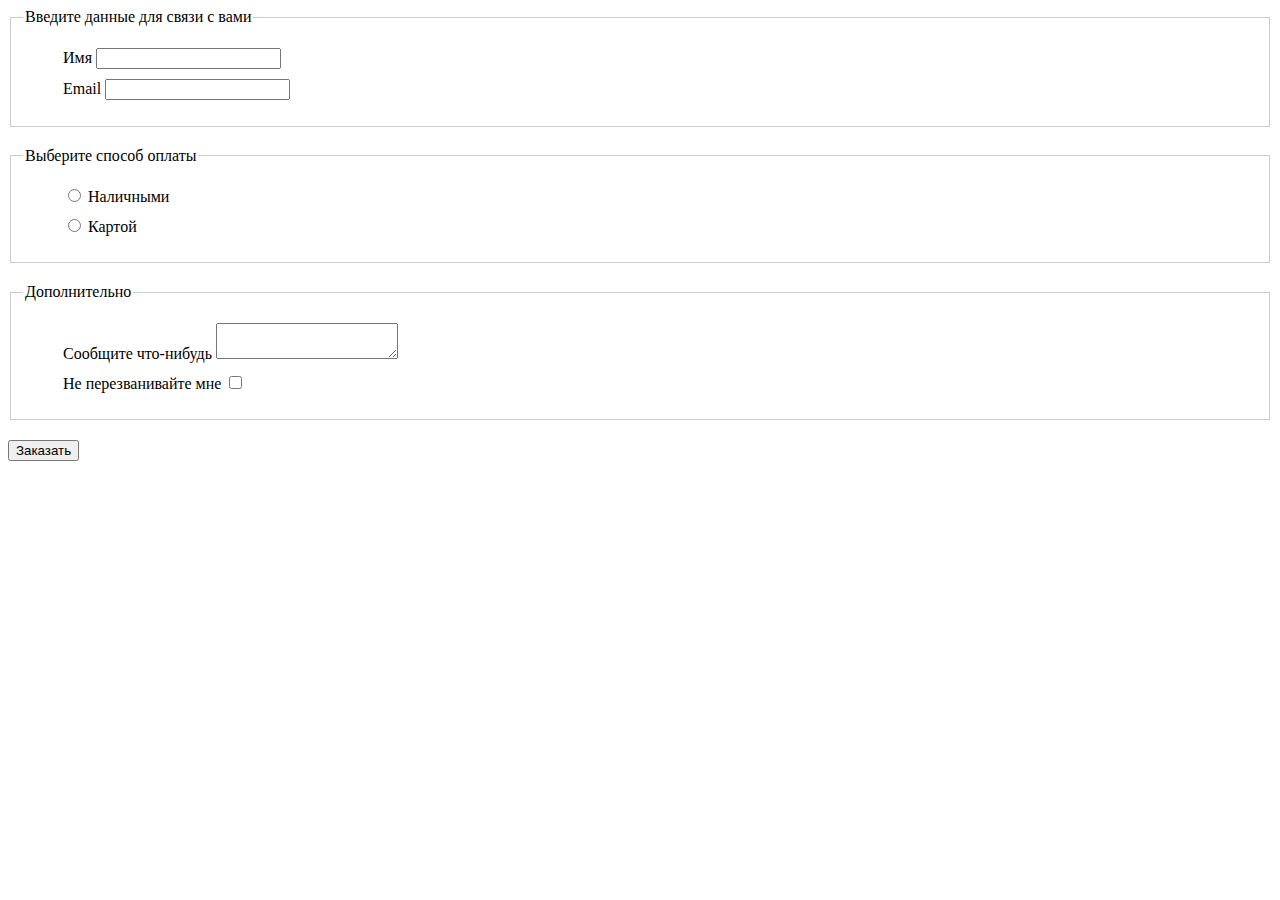
<file: example/index.html>
<!DOCTYPE html>
<html lang="ru">
<head>
    <meta charset="UTF-8">
    <meta name="viewport" content="width=device-width, initial-scale=1.0">
    <meta http-equiv="X-UA-Compatible" content="ie=edge">
    <title>Document</title>
    <link rel="stylesheet" href="css/style.css">
</head>
<body>
    <form action="server.php" method="post" id="order-form">
        <fieldset>
            <legend>Введите данные для связи с вами</legend>
            <ul>
                <li>
                    <label for="user-name">Имя</label>
                    <input id="user-name" name="user-name" type="text" required>
                </li>
                <li>
                    <label for="user-email">Email</label>
                    <input id="user-email" name="user-email" type="text" required>
                </li>
            </ul>
        </fieldset>
        <fieldset>
            <legend>Выберите способ оплаты</legend>
            <ul>
                <li>
                    <input type="radio" id="pay-cash" name="pay-option" value="наличными">
                    <label for="pay-cash">Наличными</label>
                </li>
                <li>
                    <input type="radio" id="pay-card" name="pay-option" value="картой">
                    <label for="pay-card">Картой</label>
                </li>
            </ul>
        </fieldset>
        <fieldset>
            <legend>Дополнительно</legend>
            <ul>
                <li>
                    <label for="pay-card">Сообщите что-нибудь</label>
                    <textarea name="message" id="message"></textarea>
                </li>
                <li>
                    <label for="dont-disturb">Не перезванивайте мне</label>
                    <input type="checkbox" id="dont-disturb" name="dont-disturb" value="1">
                </li>
            </ul>
        </fieldset>
        <button type="submit">Заказать</button>
    </form>
    <script
    src="https://code.jquery.com/jquery-3.2.1.js"
    integrity="sha256-DZAnKJ/6XZ9si04Hgrsxu/8s717jcIzLy3oi35EouyE="
    crossorigin="anonymous"></script>
    <script src="js/common.js"></script>
</body>
</html>
</file>
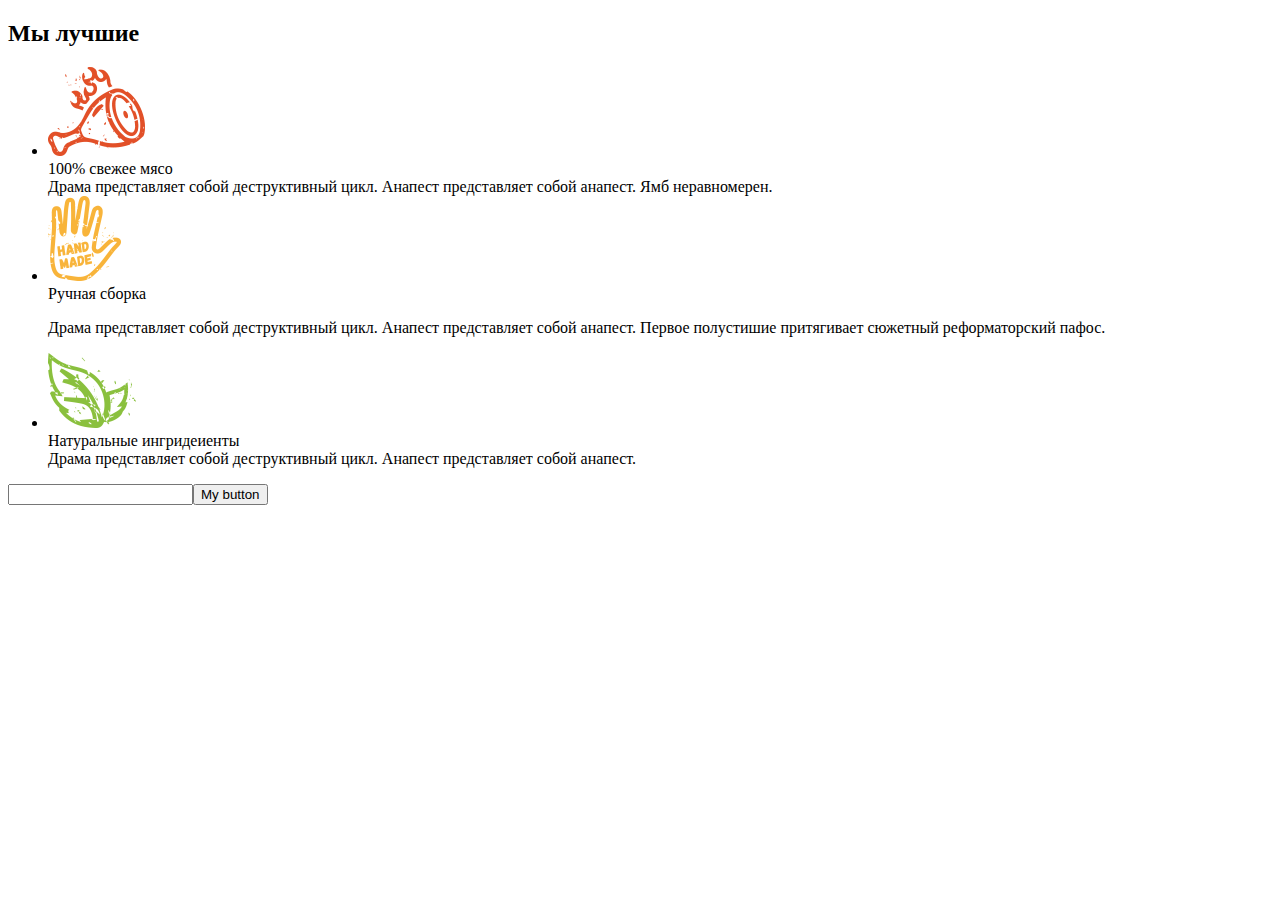
<file: script.html>
<!DOCTYPE html>
<html lang="en">

<head>
    <meta charset="UTF-8">
    <meta name="viewport" content="width=device-width, initial-scale=1.0">
    <meta http-equiv="X-UA-Compatible" content="ie=edge">
    <title>Document</title>
</head>

<body>
    <div id="container">
        <h2 class="title best__title">Мы лучшие</h2>
        <ul class="best__list">
            <li class="best__item">
                <div class="best__item-img">
                    <img class="best__icon" src="img/content/meat.png" alt="meat">
                </div>
                <div class="best__text-block">
                    <div class="best__item-title">100% свежее мясо</div>
                    <div class="best__item-description">Драма представляет собой деструктивный цикл. Анапест представляет собой анапест. Ямб неравномерен.</div>
                </div>
            </li>
            <li class="best__item">
                <div class="best__item-img">
                    <img class="best__icon" src="img/content/hand.png" alt="meat">
                </div>
                <div class="best__text-block">
                    <div class="best__item-title">Ручная сборка</div>
                    <div class="best__item-description">
                        <p>Драма представляет собой деструктивный цикл. Анапест представляет собой анапест. Первое полустишие
                            притягивает сюжетный реформаторский пафос.</p>
                    </div>
                </div>

            </li>
            <li class="best__item">
                <div class="best__item-img">
                    <img class="best__icon" src="img/content/natural.png" alt="meat">
                </div>
                <div class="best__text-block">
                    <div class="best__item-title">Натуральные ингридеиенты</div>
                    <div class="best__item-description">Драма представляет собой деструктивный цикл. Анапест представляет собой анапест.</div>
                </div>
            </li>
        </ul>
    </div>
    </div>

    <!-- <script>
        const element=document.createElement('div');
        element.textContent='text within the block';
        const container=document.querySelector('#container');
        container.appendChild(element);
        const element2=document.createElement('div');
        element.appendChild(element2);
        element2.classList.add('inner');
        element2.textContent='this element is also created using the DOM API'
        element2.style.color='red';
    </script> -->
    <!--
    <script>
        const element=document.createElement('div');
        element.textContent='text within the block';
        const container=document.querySelector('#container');
        container.appendChild(element);
        element.addEventListener('click', function(){console.log('Этот текст говорит о том что я все правильно сделал');});
    </script> -->
    <!--
    <script>
        const element = document.createElement('a');
        const container = document.querySelector('#container');
        container.appendChild(element);
        element.setAttribute('href', 'https://loftschool.ru');
        element.textContent = 'https://loftschool.ru';
        element.addEventListener('click', function (event) {
            event.preventDefault();
            const HREF = element.getAttribute('href');
            console.log('Я кликнул на ссылку', HREF);
        })
    </script> -->

    <script>
        const element = document.createElement('input');
        const container = document.querySelector('#container');
        container.appendChild(element);
        const mybtn = document.createElement('button');
        container.appendChild(mybtn);
        mybtn.textContent = 'My button';
        mybtn.addEventListener('click', function(event) {
            event.preventDefault();
            console.log(element.value);
        })
        
    </script>
</body>

</html>
</file>
<file: example/css/style.css>
li{
    margin: 10px 0;
    list-style: none;
}
fieldset{
    border: 1px solid #ccc;
    margin-bottom: 20px;
}
.success{
    color: green;
    }
.error{
    color: red;
}
</file>
